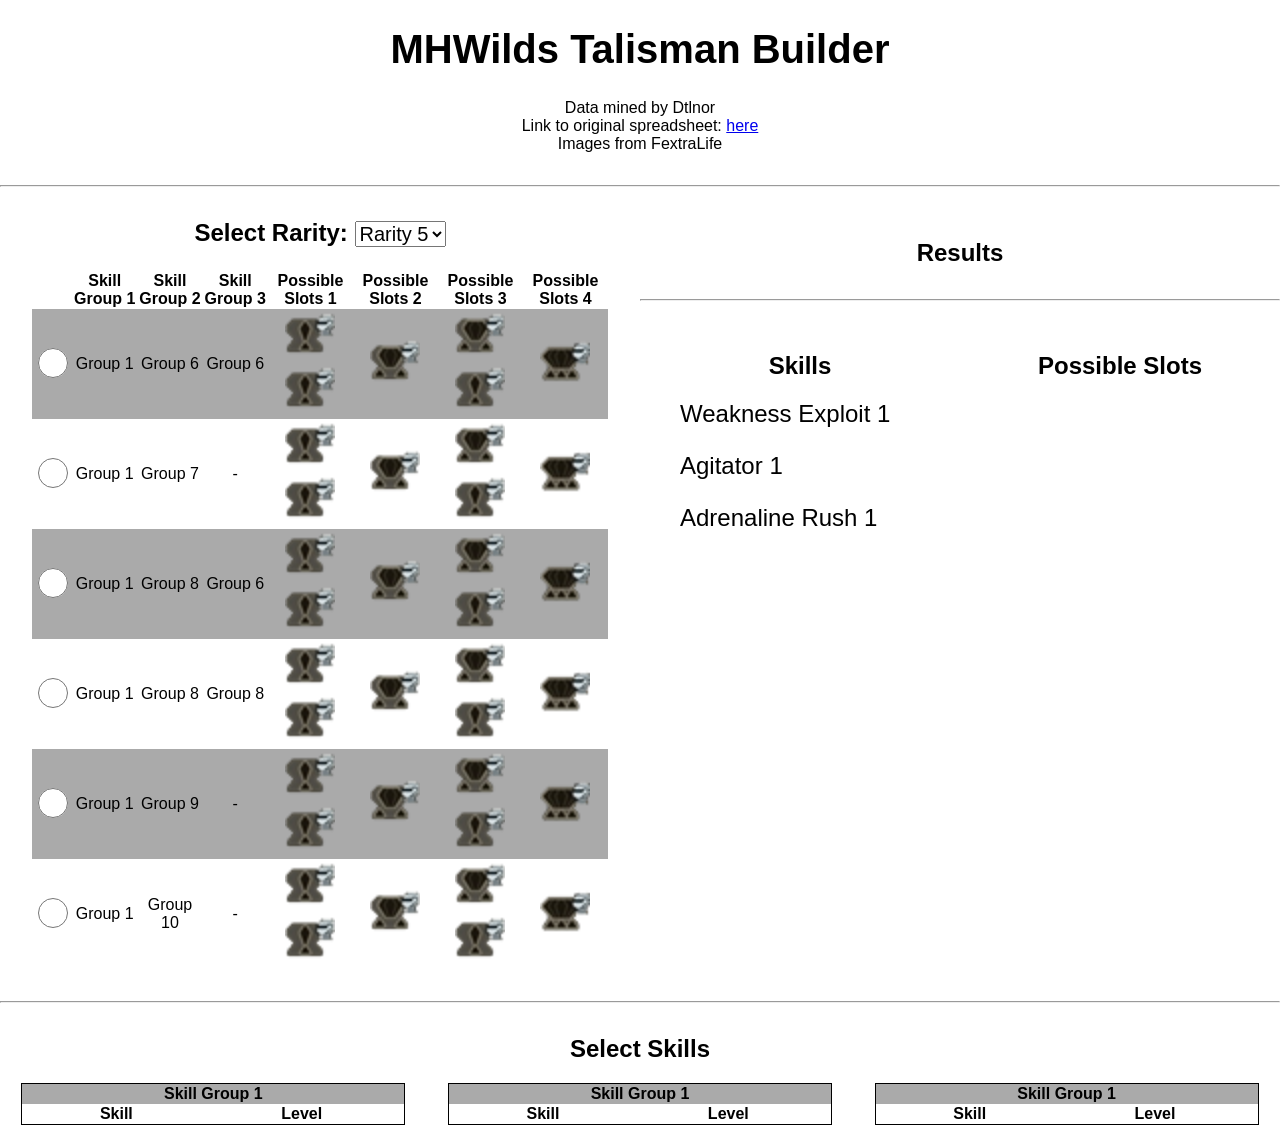
<file: talismans.html>
<!DOCTYPE html>
<html lang="en">

<head>
  <meta charset="UTF-8">
  <meta name="viewport" content="width=device-width, initial-scale=1.0">
  <title>MHWilds Talisman Tool</title>
  <script src="scripts/talismans.js"></script>
  <link rel="stylesheet" href="style/talisman.css">
</head>

<body>
  <h1>MHWilds Talisman Builder</h1>
  <p>
    Data mined by Dtlnor<br>
    Link to original spreadsheet: <a
      href="https://docs.google.com/spreadsheets/u/0/d/1fpkamu1VzEpX8dZqecygW1GflKyvdY2975Y0d9SUt04/htmlview#gid=0">here</a>
    <br>
    Images from FextraLife
  </p>
  <hr>
  <div class="grid-container">
    <div>
      <div class="select-container">
        <label for="rarity">Select Rarity:</label>
        <select name="rarity" id="rarity" onchange="loadTalismans()">
          <option value="5">Rarity 5</option>
          <option value="6">Rarity 6</option>
          <option value="7">Rarity 7</option>
          <option value="8">Rarity 8</option>
        </select>
      </div>
      <div class="table-container" onclick="updateSkills()">
        <table>
          <thead>
            <tr>
              <th></th>
              <th>Skill Group 1</th>
              <th>Skill Group 2</th>
              <th>Skill Group 3</th>
              <th>Possible Slots 1</th>
              <th>Possible Slots 2</th>
              <th>Possible Slots 3</th>
              <th>Possible Slots 4</th>
            </tr>
          </thead>
          <tbody id="talismans-table">
          </tbody>
        </table>
      </div>
    </div>
    <div>
      <h2>Results</h2>
      <hr>
      <div class="grid-container">
        <div>
          <h2>Skills</h2>
          <ul id="list">
            <li>Weakness Exploit 1</li>
            <li>Agitator 1</li>
            <li>Adrenaline Rush 1</li>
          </ul>
        </div>
        <div>
          <h2>Possible Slots</h2>
          <div id="image-containers">
          </div>

        </div>
      </div>


    </div>
  </div>


  <hr>
  <h2 style="text-align: center">Select Skills</h2>
  <div id="group-container">
    <div class="group-table-container">
      <table>
        <thead>
          <tr>
            <th colspan="3">Skill Group 1</th>
          </tr>
          <tr>
            <th></th>
            <th>Skill</th>
            <th>Level</th>
          </tr>
        </thead>
        <tbody>
        </tbody>
      </table>
    </div>
    <div class="group-table-container">
      <table>
        <thead>
          <tr>
            <th colspan="3">Skill Group 1</th>
          </tr>
          <tr>
            <th></th>
            <th>Skill</th>
            <th>Level</th>
          </tr>
        </thead>
        <tbody>
        </tbody>
      </table>
    </div>
    <div class="group-table-container">
      <table>
        <thead>
          <tr>
            <th colspan="3">Skill Group 1</th>
          </tr>
          <tr>
            <th></th>
            <th>Skill</th>
            <th>Level</th>
          </tr>
        </thead>
        <tbody>
        </tbody>
      </table>
    </div>
  </div>
  <br>
</body>

</html>
</file>
<file: style/talisman.css>
html {
  font-family: 'Lucida Sans', 'Lucida Sans Regular', 'Lucida Grande', 'Lucida Sans Unicode', Geneva, Verdana, sans-serif;
}

body {
  margin: 0;
}

h1 {
  text-align: center;
  font-size: 40px;
}

h2,
h3 {
  text-align: center;
}

p {
  text-align: center;
  font-size: 16px;
}

#image-containers {
  width: 100%;
  display: flex;
}

.image-container {
  width: 20%;
  margin: auto;
}

.image-container img {
  height: 70px;
  margin: auto;
  display: block;
}

li {
  font-size: 24px;
  list-style-type: none;
  margin-bottom: 1em;
}

hr {
  margin: 2em 0;
}

.grid-container {
  display: grid;
  grid-template-columns: repeat(2, minmax(0, 1fr));
}

.select-container {
  margin-bottom: 1em;
  text-align: center;
  width: 100%;
  font-size: 24px;
  font-weight: bold;
}

.select-container select {
  font-size: 20px;
  font-family: 'Lucida Sans', 'Lucida Sans Regular', 'Lucida Grande', 'Lucida Sans Unicode', Geneva, Verdana, sans-serif
}

.table-container {
  width: 100%;
  text-align: center;
}

.table-container table {
  margin: auto;
  width: 90%;
  background-color: #ffffff;
  border-collapse: collapse;
}

#talismans-table input[type="radio"] {
  height: 30px;
  width: 30px;
}

#talismans-table tr {
  height: 60px;
}

#talismans-table tr:nth-child(odd) {
  background-color: #aaaaaa;
}

#talismans-table tr img {
  height: 50px;
  margin: auto;
}

#group-container {
  display: grid;
  grid-template-columns: repeat(3, minmax(0, 1fr));
  width: 100%;
}

.group-table-container {
  width: 100%;
  text-align: center;
}

.group-table-container table {
  width: 90%;
  margin: auto;
  border: 1px solid black;
  border-collapse: collapse;
}

.group-table-container tr:nth-child(odd) {
  background-color: #aaaaaa;
}
</file>
